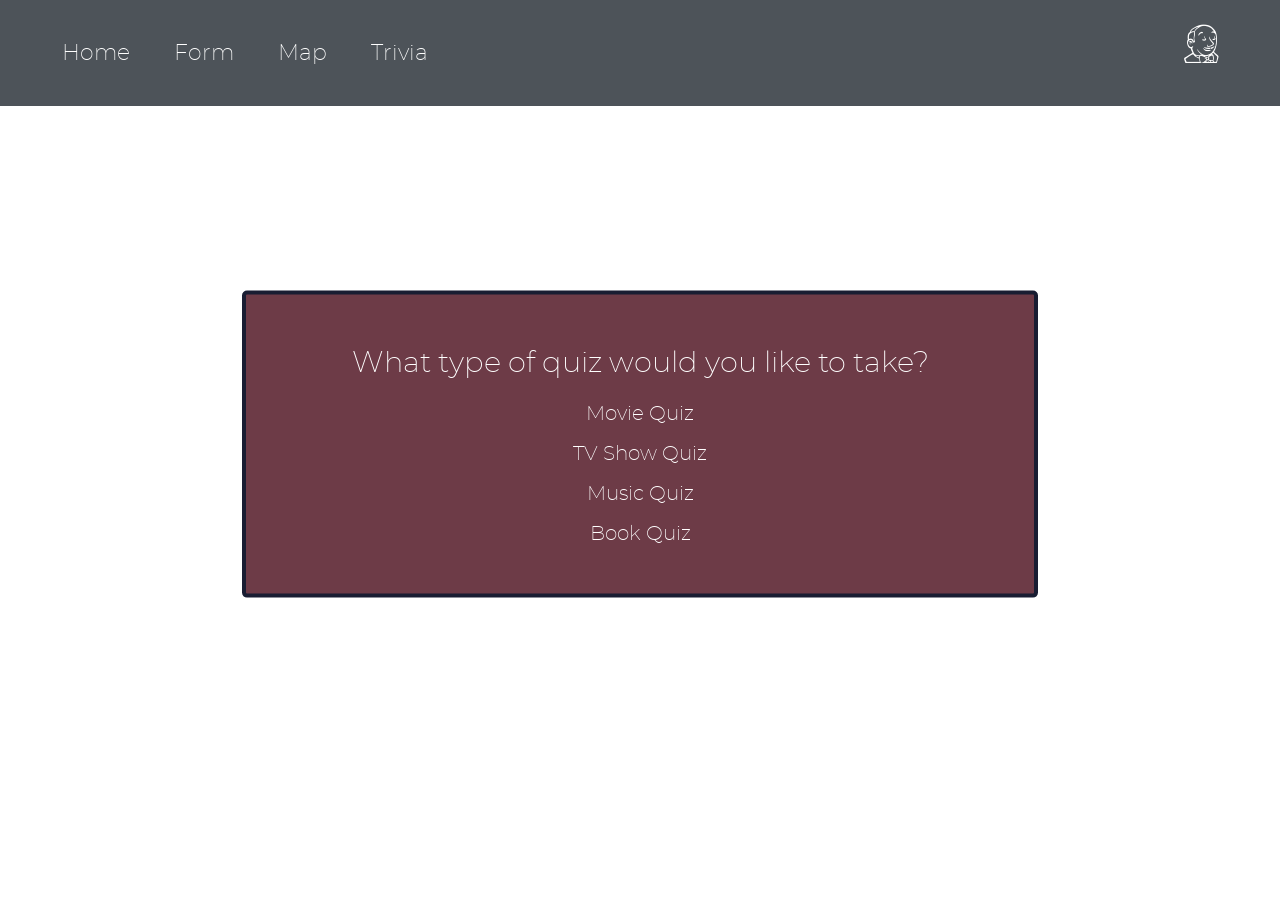
<file: api.html>
<!DOCTYPE html>
<html>
  <head>
      <meta charset="utf-8">
      <meta name="viewport" content="width=device-width,initial-scale=1">
      <link rel="stylesheet" href="reset.css">
      <link rel="stylesheet" href="api.css">
      <title>API</title>
      <script src="https://ajax.googleapis.com/ajax/libs/jquery/3.3.1/jquery.min.js"></script>
      <link rel="stylesheet" href="https://use.fontawesome.com/releases/v5.0.10/css/all.css" integrity="sha384-+d0P83n9kaQMCwj8F4RJB66tzIwOKmrdb46+porD/OvrJ+37WqIM7UoBtwHO6Nlg" crossorigin="anonymous">
  </head>
  <body>
      <header>
          <nav>
              <a href="home.html">Home</a> 
              <a href="form.html">Form</a> 
              <a href="map.html">Map</a>
              <a href="api.html">Trivia</a>
              <a href="home.html" id='jicon'><i class="fab fa-jenkins" id='logo'> </i> </a>
              <p id='jenks'> Jenkins </p>
          </nav>
      </header>
      <section class='main'>
        <div id='options-container'>
            <h2>What type of quiz would you like to take?</h2>
            <p id='movie-quiz'> Movie Quiz</p>
            <p id='tv-quiz'> TV Show Quiz</p>
            <p id='music-quiz'>Music Quiz</p>
            <p id='book-quiz'>Book Quiz</p>
        </div>

      </section>
      
      <div class='questions'></div>

      <script src = "api.js"></script>
  </body>
</html>
</file>
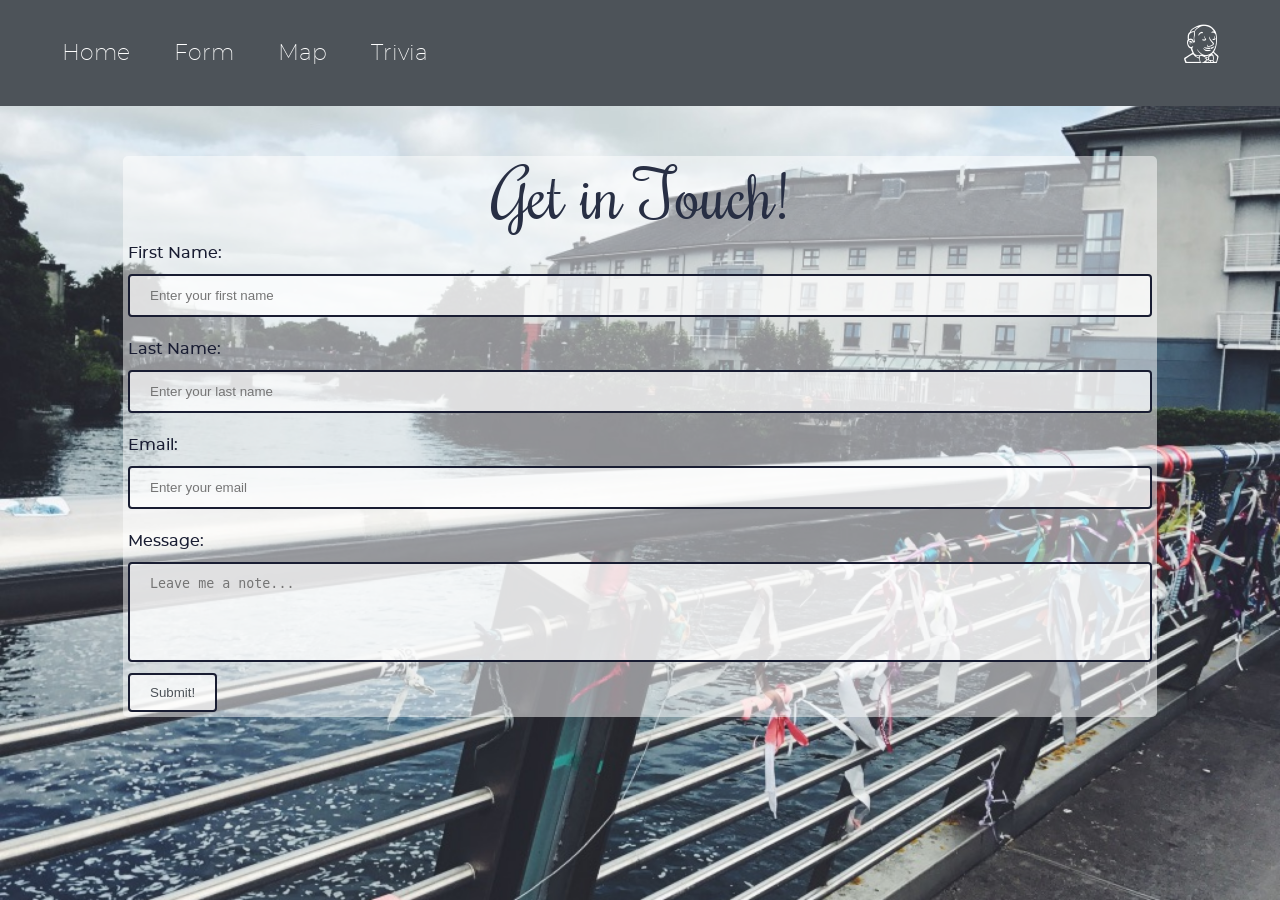
<file: form.html>
<!DOCTYPE html>
<html>
  <head>
      <meta charset="utf-8">
      <meta name="viewport" content="width=device-width,initial-scale=1">
      <link rel="stylesheet" href="reset.css">
      <link rel="stylesheet" href="form.css">
      <title>Contact Form</title>
      <script src="https://ajax.googleapis.com/ajax/libs/jquery/3.3.1/jquery.min.js"></script>
      <link rel="stylesheet" href="https://use.fontawesome.com/releases/v5.0.10/css/all.css" integrity="sha384-+d0P83n9kaQMCwj8F4RJB66tzIwOKmrdb46+porD/OvrJ+37WqIM7UoBtwHO6Nlg" crossorigin="anonymous">
  </head>
  <body>
      <div class='bg'></div>
      <header>
          <nav>
              <a href="home.html">Home</a> 
              <a href="form.html">Form</a> 
              <a href="map.html">Map</a>
              <a href="api.html">Trivia</a>
              <a href="home.html" id='jicon'><i class="fab fa-jenkins" id='logo'> </i> </a>
              <p id='jenks'> Jenkins </p>
          </nav>
      </header>
      <section class="middle-section">
            <section class="inner-content">
                <h1>Get in Touch!</h1>
                <form id="myForm">
                    <label for="firstName">
                            First Name:
                        </label>
                        <input name="fN" id="firstName" placeholder="Enter your first name">
                        <label class="error" for="fistName" id="firstName_error">This field is required.</label>
                        <label for="lastName">
                            Last Name:
                        </label>
                        <input name="lN" id="lastName" placeholder="Enter your last name">
                        <label class="error" for="lastName" id="lastName_error">This field is required.</label>
                        <label for="email">
                            Email:
                        </label>
                        <input name="email" type="email" id="email" placeholder="Enter your email">
                        <label class="error" for="email" id="email_error">This field is required.</label>
                        <label for="message">
                            Message:
                        </label>
                        <textarea name="message" id="message" rows="4" cols="50" placeholder="Leave me a note..."></textarea>
                </form>
                <input type="submit" class="btn" value="Submit!" onclick="validateForm();">
                <div class="input-container">
                    <h4> Your Input: </h4>
                    <p id='displayName'> </p>
                    <p id='displayEmail'></p>
                    <p id='displayMessage'></p>
                </div>
                
            </section>
        </section>

      <script src = "form.js"></script>
  </body>
</html>
</file>
<file: api.css>
/*  COLOR SCHEME
Dark navy 191d32
Indigo 282f44
Bright Teal d0fef5 rgb(208, 254, 245)
Maroon 6d3b47 rgb(109, 59, 71)
Grey 4d5359 rgb(77, 83, 89)*/



@font-face {
    font-family: 'montserratextralight';
    src: url('fonts/montserrat-extralight-webfont.eot');
    src: url('fonts/montserrat-extralight-webfont.eot?#iefix') format('embedded-opentype'),
         url('fonts/montserrat-extralight-webfont.woff2') format('woff2'),
         url('fonts/montserrat-extralight-webfont.woff') format('woff'),
         url('fonts/montserrat-extralight-webfont.ttf') format('truetype');
    font-weight: normal;
    font-style: normal;
}
@font-face {
    font-family: 'montserratlight';
    src: url('fonts/montserrat-light-webfont.eot');
    src: url('fonts/montserrat-light-webfont.eot?#iefix') format('embedded-opentype'),
         url('fonts/montserrat-light-webfont.woff2') format('woff2'),
         url('fonts/montserrat-light-webfont.woff') format('woff'),
         url('fonts/montserrat-light-webfont.ttf') format('truetype');
    font-weight: normal;
    font-style: normal;
}
@font-face {
    font-family: 'montserratmedium';
    src: url('fonts/montserrat-medium-webfont.eot');
    src: url('fonts/montserrat-medium-webfont.eot?#iefix') format('embedded-opentype'),
         url('fonts/montserrat-medium-webfont.woff2') format('woff2'),
         url('fonts/montserrat-medium-webfont.woff') format('woff'),
         url('fonts/montserrat-medium-webfont.ttf') format('truetype');
    font-weight: normal;
    font-style: normal;
}

@font-face {
    font-family: 'rochesterregular';
    src: url('fonts/rochester-regular-webfont.eot');
    src: url('fonts/rochester-regular-webfont.eot?#iefix') format('embedded-opentype'),
         url('fonts/rochester-regular-webfont.woff2') format('woff2'),
         url('fonts/rochester-regular-webfont.woff') format('woff');
    font-weight: normal;
    font-style: normal;
}

html {
    font-family: 'montserratextralight', helvetica, sans-serif;
    padding: 0;
}

body {
    height: 100%;
}

header {
    position: relative;
    /* text-align: center; */
    background-color: rgb(77, 83, 89);
    padding: 42px;
}


a {
    color: white;
    text-decoration: none;
    font-size: 1.4em;
    padding: 20px;
}
a:hover {
    color: rgb(208, 254, 245);
    text-decoration: underline;
}

a:clicked {
    color: white;
    text-decoration: none;
}

#jicon {
    font-size: 2.4em;
    color: white;
    font-weight: 200;
    position: absolute;
    right: 60px;
    top: 25px;
    padding: 0;
}

#jicon:hover {
    color: rgb(208, 254, 245);
}
 
#jenks {
    font-family: 'rochesterregular', serif;
    position: absolute;
    right: 60px;
    top: 70px;
    color: white;
}

.question-container{
    border: 0.5px solid #191d32;
    background: rgb(109, 59, 71);
    padding: 20px;
    margin: 15px auto;
    width: 70%;
    color: white;
    border-radius: 10px;
    text-align: left;
}

.inner-content{
    max-width: 1024px;
    margin: 0 auto;
    position: relative;
    padding-bottom: 20px;
}

#options-container {
    position: relative;
    background-color: rgb(109, 59, 71);
    top: 40%;
    left: 50%;
    transform: translate(-50%, -50%);
    text-align: center;
    margin-top: 50px;
    padding: 40px 10px;
    border: 4px solid #191d32;
    border-radius: 5px;
    width: 60%;
}

#options-container p{
    font-size: 20px;
    color: white;
    padding: 10px;
}

#options-container p:hover{
    text-decoration: underline;
    cursor: pointer;
}

.main {
    position: absolute;
    width: 100%;
    height: 80%;
}

h2 {
    font-size: 1.8em;
    padding: 15px;
    color: white;
}

h3 {
    font-size: 1.5em;
    padding: 10px;
}

label {
    font-size: 20px;
}

input[type='radio'] { 
    transform: scale(1.3); 
}

.btn{
    padding: 18px;
    margin: auto;
    margin-bottom: 50px;
    width: 25%;
    text-align: center;
    border-radius: 5px;
    border: 3px solid rgb(25, 29, 50);
}

.btn:hover{
    color: white;
    background-color: rgb(77, 83, 89);
    border-color: white;
    border-radius: 5px;
    cursor: pointer;
}



@media screen and (max-width: 546px) {
    #jicon {
        top: 50px;
    }

    #jenks {
        top: 92px;
    }

    nav {
        max-width: 100px;
    }

    nav a{
        font-size: 1em;
        padding: 10px;
    }
}
</file>
<file: form.css>
/*  COLOR SCHEME
Dark navy 191d32 rgb(25, 29, 50)
Indigo 282f44 rgb(40, 47, 68);
Bright Teal d0fef5 rgb(208, 254, 245)
Maroon 6d3b47 rgb(109, 59, 71)
Grey 4d5359 rgb(77, 83, 89)*/



@font-face {
    font-family: 'montserratextralight';
    src: url('fonts/montserrat-extralight-webfont.eot');
    src: url('fonts/montserrat-extralight-webfont.eot?#iefix') format('embedded-opentype'),
         url('fonts/montserrat-extralight-webfont.woff2') format('woff2'),
         url('fonts/montserrat-extralight-webfont.woff') format('woff'),
         url('fonts/montserrat-extralight-webfont.ttf') format('truetype');
    font-weight: normal;
    font-style: normal;
}
@font-face {
    font-family: 'montserratlight';
    src: url('fonts/montserrat-light-webfont.eot');
    src: url('fonts/montserrat-light-webfont.eot?#iefix') format('embedded-opentype'),
         url('fonts/montserrat-light-webfont.woff2') format('woff2'),
         url('fonts/montserrat-light-webfont.woff') format('woff'),
         url('fonts/montserrat-light-webfont.ttf') format('truetype');
    font-weight: normal;
    font-style: normal;
}
@font-face {
    font-family: 'montserratmedium';
    src: url('fonts/montserrat-medium-webfont.eot');
    src: url('fonts/montserrat-medium-webfont.eot?#iefix') format('embedded-opentype'),
         url('fonts/montserrat-medium-webfont.woff2') format('woff2'),
         url('fonts/montserrat-medium-webfont.woff') format('woff'),
         url('fonts/montserrat-medium-webfont.ttf') format('truetype');
    font-weight: normal;
    font-style: normal;
}

@font-face {
    font-family: 'rochesterregular';
    src: url('fonts/rochester-regular-webfont.eot');
    src: url('fonts/rochester-regular-webfont.eot?#iefix') format('embedded-opentype'),
         url('fonts/rochester-regular-webfont.woff2') format('woff2'),
         url('fonts/rochester-regular-webfont.woff') format('woff');
    font-weight: normal;
    font-style: normal;
}

html {
    font-family: 'montserratextralight', helvetica, sans-serif;
    padding: 0;
}

header {
    position: relative; 
    background-color: rgb(77, 83, 89);
    padding: 42px;
}


a {
    color: white;
    text-decoration: none;
    font-size: 1.4em;
    padding: 20px;
}
a:hover {
    color: rgb(208, 254, 245);
    text-decoration: underline;
}

a:clicked {
    color: white;
    text-decoration: none;
}

#jicon {
    font-size: 2.4em;
    color: white;
    font-weight: 200;
    position: absolute;
    right: 60px;
    top: 25px;
    padding: 0;
}

#jicon:hover {
    color: rgb(208, 254, 245);
}
 
#jenks {
    font-family: 'rochesterregular', serif;
    position: absolute;
    right: 60px;
    top: 70px;
    color: white;
}


label{
    font-family: 'montserratmedium',sans-serif;
    display: block;
    text-align: left;
    padding: 1em 0 5px;
    margin: 0;
    color: rgb(25, 29, 50);
}

input, select, textarea{
    width: 100%;
    padding: 12px 20px;
    margin: 8px 0;
    display: inline-block;
    border: 2px solid rgb(25, 29, 50);
    background-color: rgba(255,255,255,0.7);
    border-radius: 4px;
    box-sizing: border-box;
}


.inner-content{
    max-width: 1024px;
    margin: 0 auto;
    position: relative;
    height: 100%;
    border-radius: 5px;
    padding: 5px;
    background-color: rgba(255,255,255,0.5);
}


.middle-section{
    padding: 50px;
}

textarea{
    height: 100px;
    resize: none;
}

.btn{
    padding: 10px;
    padding-top: 2em;
    margin: auto;
    width: 50%;
    text-align: center;
}

input[type="submit"] {
    width: auto;
    margin: 0 auto;
    padding: 10px 20px;
    cursor: pointer;
    transition: all 0.4s ease;
    color: rgb(77, 83, 89);
}

input[type="submit"]:hover{
    color: white;
    background-color: rgb(77, 83, 89);
    border-color: white;
}

.error {
    font-size: 14px;
    font-family: 'montserratmedium';
    color: rgb(109, 59, 71);
}

/* input:focus{
    border: 4px solid rgb(109, 59, 71);
}

textarea:focus{
    border: 4px solid rgb(109, 59, 71);
} */

h4{
    font-size: 20px;
    font-family: 'montserratmedium';
    color: rgb(40, 47, 68);
    text-decoration: underline;
}

h1{
    font-family: 'rochesterregular', serif;
    font-size: 4.2em;
    color: rgb(40, 47, 68);
    margin:0;
    padding: 0;
    text-align: center;
}

.input-container{
    background-color:  lightgray;
    border: 2px solid rgb(25, 29, 50);
    padding: 10px;
    margin: 15px;
    border-radius: 4px;
}

.input-container p {
    color: rgb(40, 47, 68);
    padding: 5px;
}

.bg { 
    background-image: url('photos/galwaybridge.jpg');
    min-height: 100%;
    min-width: 100%;
    width: 100%;
    height: auto;
    position: fixed;
    top: 0;
    left: 0;
    background-position: center;
    background-repeat: no-repeat;
    background-size: cover;
}


@media screen and (max-width: 546px) {
    #jicon {
        top: 50px;
    }

    #jenks {
        top: 92px;
    }

    nav {
        max-width: 100px;
    }

    nav a{
        font-size: 1em;
        padding: 10px;
    }
}
</file>
